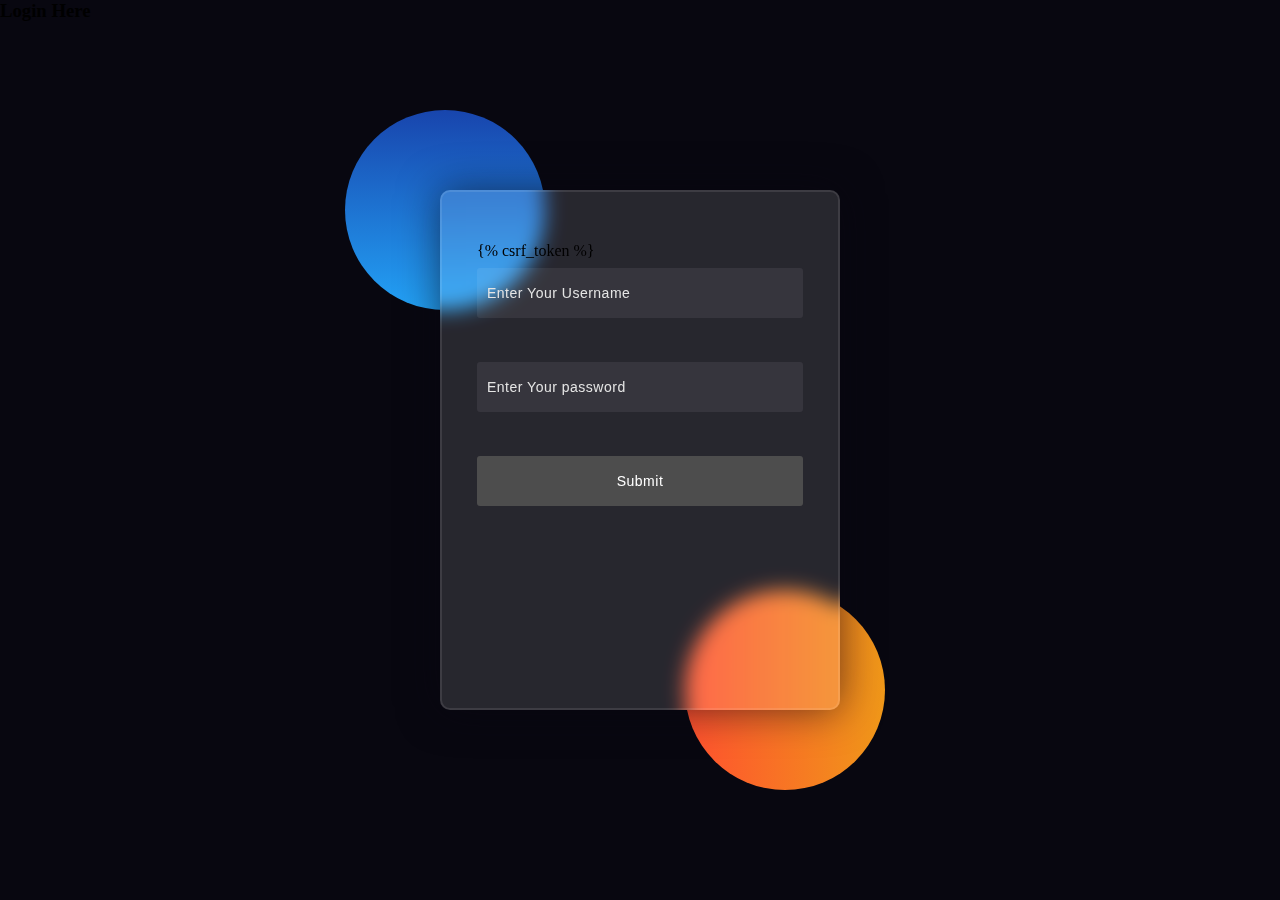
<file: templates/login.html>
<!DOCTYPE html>
<html lang="en">
<head>
    <meta charset="UTF-8">
    <title>login</title>
     <!--Stylesheet-->
    <style media="screen">
      *,
*:before,
*:after{
    padding: 0;
    margin: 0;
    box-sizing: border-box;
}
body{
    background-color: #080710;
}
.background{
    width: 430px;
    height: 520px;
    position: absolute;
    transform: translate(-50%,-50%);
    left: 50%;
    top: 50%;
}
.background .shape{
    height: 200px;
    width: 200px;
    position: absolute;
    border-radius: 50%;
}
.shape:first-child{
    background: linear-gradient(
        #1845ad,
        #23a2f6
    );
    left: -80px;
    top: -80px;
}
.shape:last-child{
    background: linear-gradient(
        to right,
        #ff512f,
        #f09819
    );
    right: -30px;
    bottom: -80px;
}
form{
    height: 520px;
    width: 400px;
    background-color: rgba(255,255,255,0.13);
    position: absolute;
    transform: translate(-50%,-50%);
    top: 50%;
    left: 50%;
    border-radius: 10px;
    backdrop-filter: blur(10px);
    border: 2px solid rgba(255,255,255,0.1);
    box-shadow: 0 0 40px rgba(8,7,16,0.6);
    padding: 50px 35px;
}
form *{
    font-family: 'Poppins',sans-serif;
    color: #ffffff;
    letter-spacing: 0.5px;
    outline: none;
    border: none;
}
form h3{
    font-size: 32px;
    font-weight: 500;
    line-height: 42px;
    text-align: center;
}

label{
    display: block;
    margin-top: 30px;
    font-size: 16px;
    font-weight: 500;
}
input{
    display: block;
    height: 50px;
    width: 100%;
    background-color: rgba(255,255,255,0.07);
    border-radius: 3px;
    padding: 0 10px;
    margin-top: 8px;
    font-size: 14px;
    font-weight: 300;
}
::placeholder{
    color: #e5e5e5;
}
button{
    margin-top: 50px;
    width: 100%;
    background-color: #ffffff;
    color: #080710;
    padding: 15px 0;
    font-size: 18px;
    font-weight: 600;
    border-radius: 5px;
    cursor: pointer;
}
.social{
  margin-top: 30px;
  display: flex;
}
.social div{
  background: red;
  width: 150px;
  border-radius: 3px;
  padding: 5px 10px 10px 5px;
  background-color: rgba(255,255,255,0.27);
  color: #eaf0fb;
  text-align: center;
}
.social div:hover{
  background-color: rgba(255,255,255,0.47);
}
.social .fb{
  margin-left: 25px;
}
.social i{
  margin-right: 4px;
}
        input[type="checkbox"] {
            margin-right: 5px;

        }
            input[type="submit"] {
        text-align: center;
        padding: 10px 20px;
        background-color: #4d4d4d; /* Green color */
        color: white;
        border: none;
        cursor: pointer;
        transition: background-color 0.3s;
    }
    /* Hover effect */
    input[type="submit"]:hover {
        background-color: #4CAF50; /* Slightly darker green color on hover */
    }

    </style>
</head>
<body>
  <div class="background">
        <div class="shape"></div>
        <div class="shape"></div>
    </div>
        <h3>Login Here</h3>
<form action="login" method="post">
    {% csrf_token %}
    <input type="text" name="username" placeholder="Enter Your Username"><br><br>
    <input type="text" name="password" placeholder="Enter Your password"><br><br>
    <input type="submit" >
</form>
</body>
</html>
</file>
